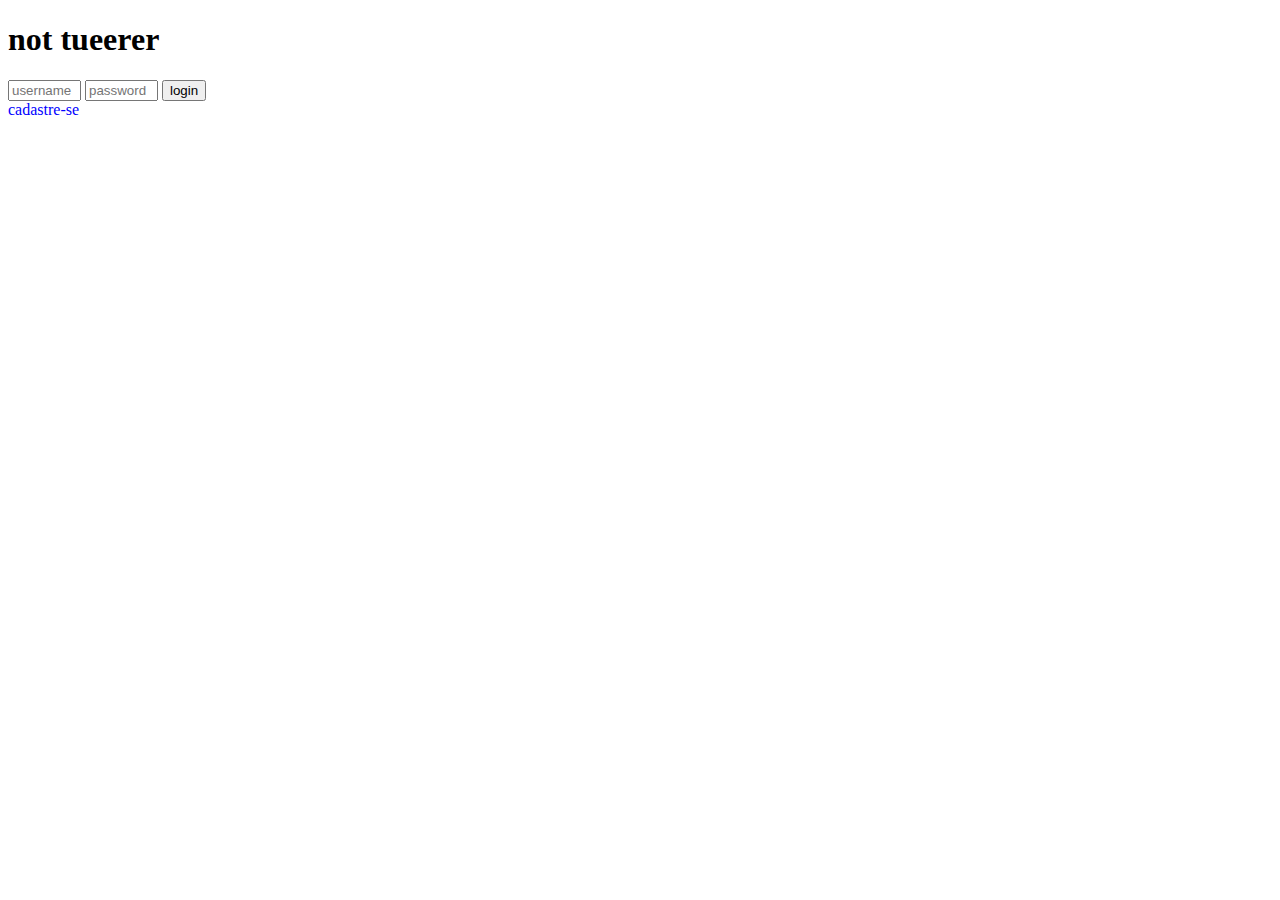
<file: cadastro_user/index.html>
<!DOCTYPE html>
<html lang="en">
<head>
    <meta charset="UTF-8">
    <meta http-equiv="X-UA-Compatible" content="IE=edge">
    <meta name="viewport" content="width=device-width, initial-scale=1.0">
    <title>not tueerer</title>
    <link rel="stylesheet" href="style.css">
</head>
<body>
    <h1>not tueerer</h1>
    <section id="sectionlogin"></section>
    <script src="login.js"></script>
    <section id="sectionquote"></section>
    <script src="quote.js"></script>
    <section id="sectionposts"></section>
    <script src="posts.js"></script>
</body>
</html>
</file>
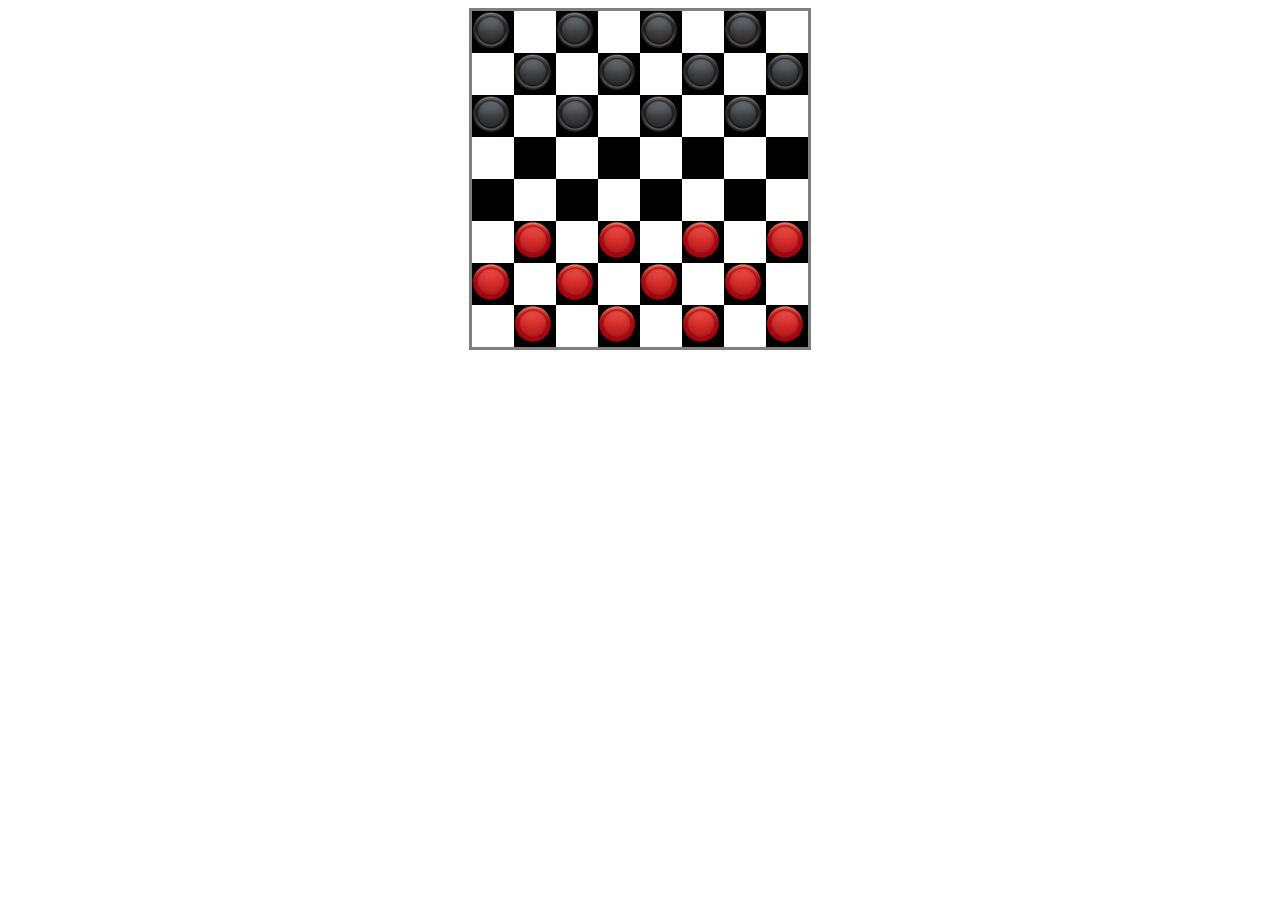
<file: jgdamas/damas.html>
<!DOCTYPE html>
<html lang="en">
<head>
    <meta charset="UTF-8">
    <meta http-equiv="X-UA-Compatible" content="IE=edge">
    <meta name="viewport" content="width=device-width, initial-scale=1.0">
    <title>Damas</title>
</head>
<body>
    <script src="damas.js"></script>
</body>
</html>
</file>
<file: cadastro_user/style.css>
a {
    text-decoration: none;
    color: blue;
}
</file>
